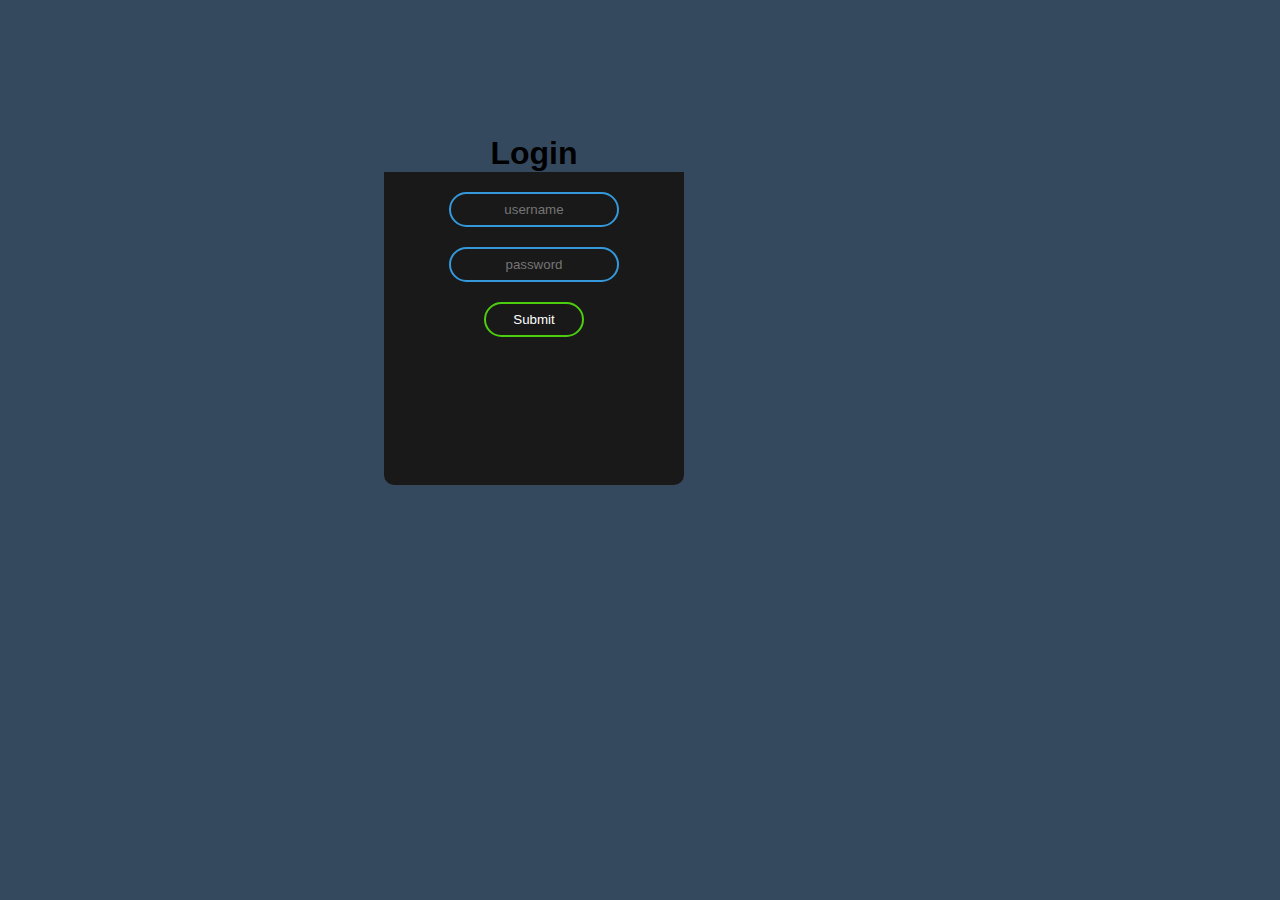
<file: index.html>
<!DOCTYPE html>
<html lang="en">
<head>
    <link rel="stylesheet" href="./style.css">
    <title>login form </title>
</head>
<body>
    <form class ="box">
    <h1>Login</h1>
    <input type="text" placeholder="username">
    <input type="password" placeholder="password">
    <button>Submit</button>
    </form>
    
</body>
</html>
</file>
<file: style.css>
*{
    margin: 0;
    padding: 0;
    font-family: sans-serif;
    background-color: #34495e;
}
.box{
    background-color: #191919;
    width: 300px;
    height: 350px;
    position: absolute;
    top: 15%;
    left: 30%;
    text-align: center;
    border-radius: 10px;

}
.box input [type="password"],.box input[type="text"]
{
    border: 2px #3498db solid;
    display: block;
    margin: 20px auto;
    text-align: center;
    padding: 8px;
    border-radius: 20px;
    outline: none;
    width: 150px;
    transition: 0.5s;
    color: white;
    background: none;
}
.box input[type="text"]:focus,.box input[type="password"]:focus
{
    width: 200px;
    border-color: #2ec712;
}
.box input [type="password"],.box input[type="password"]
{

border: 2px #3498db solid;
display: block;
margin: 20px auto;
text-align: center;
padding: 8px;
border-radius: 20px;
outline: none;
width: 150px;
transition: 0.5s;
color: white;
background: none;
}
.box input[type="password"]:focus,.box input[type="password"]:focus
{
width: 200px;
border-color: #2ec712;
}

button
{
border: 2px #4cce0f solid;
display: block;
margin: 20px auto;
padding: 8px;
border-radius: 20px;
text-align: center;
cursor: pointer;
transition: cubic-bezier(0.075, 0.82, 0.165, 1);
color: white;
background: none;
width:100px;
transition: 0.5s;
}

button:hover
{
background-color:#2ec712;
color: white;
}
</file>
